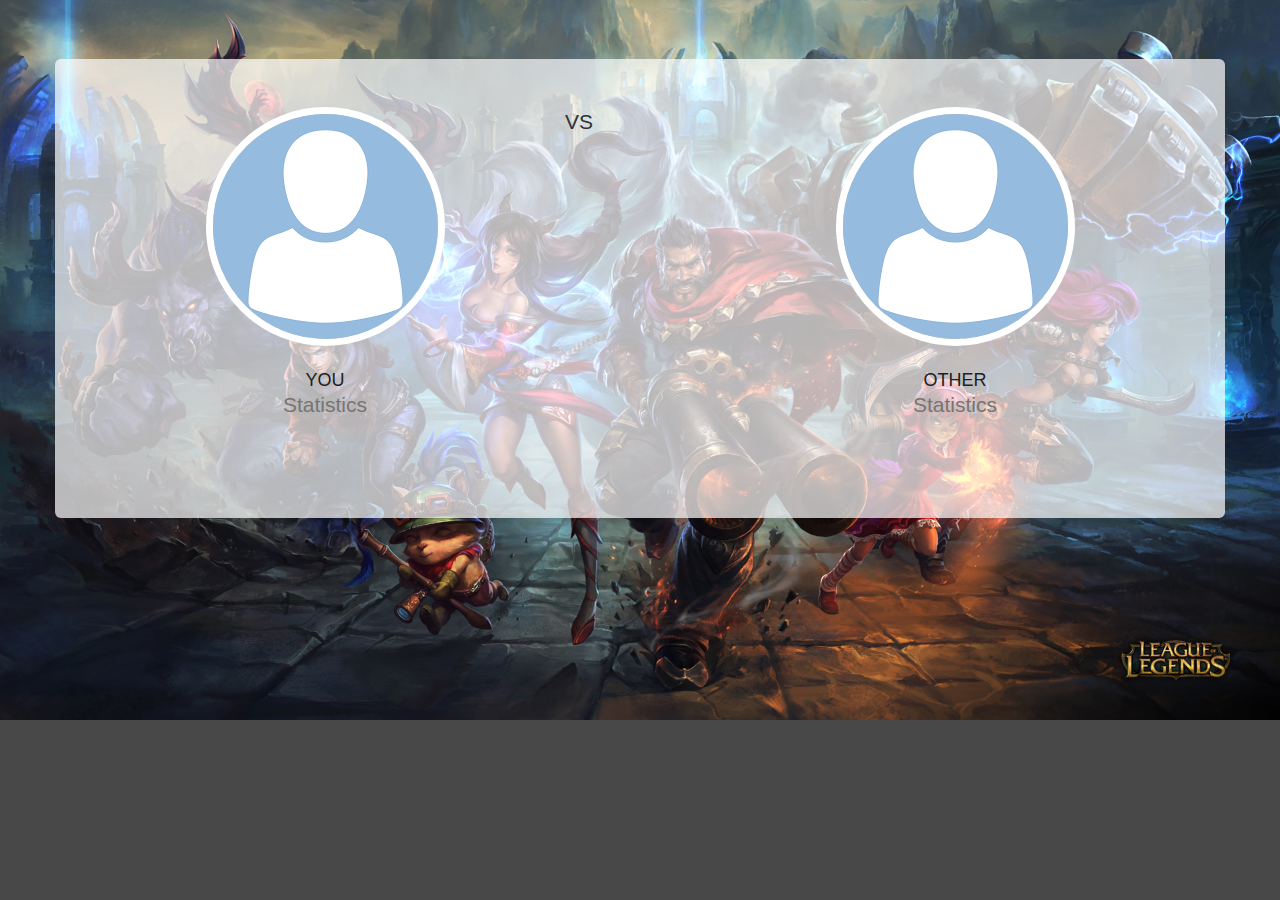
<file: play.html>
<!DOCTYPE html>
<html>
<head>
	<title>Play LOL</title>

	<!-- Bootstrap Core CSS -->
    <link href="css/bootstrap.min.css" rel="stylesheet">

    <!-- Custom CSS -->
    <link href="css/play.css" rel="stylesheet">

    <!-- CSS Palette -->
    <link href="css/palette.css" rel="stylesheet">

</head>
<body>
	<div class="container">
		<div class="row">
			<div class="jumbotron">
				<div class="row">
					<div class="col-lg-5">
	                    <div class="team-member">
	                        <img src="img/avatar.png" class="img-responsive img-circle" alt="">
	                        <h4 class="primary-text-color">YOU</h4>
	                        <p class="text-muted secondary-text-color">Statistics</p>
	                    </div>
					</div>
					<div class="col-lg-2">
						<p>VS</p>
					</div>
					<div class="col-lg-5">
	                    <div class="team-member">
	                        <img src="img/avatar.png" class="img-responsive img-circle" alt="">
	                        <h4 class="primary-text-color">OTHER</h4>
	                        <p class="text-muted secondary-text-color">Statistics</p>
	                    </div>
					</div>
				</div>
			</div>
		</div>
	</div>

	<!-- jQuery -->
    <script src="js/jquery.js"></script>

    <!-- Bootstrap Core JavaScript -->
    <script src="js/bootstrap.min.js"></script>
</body>
</html>
</file>
<file: css/play.css>
body {
	background-image: url('../img/lol_play.jpg');
	background-size: cover;
	background-repeat: no-repeat;
	background-color: #484848
}

.jumbotron {
	background-color: rgba(255,255,255,0.7);
  margin-top: 5%;
}

.team-member {
  text-align: center;
  margin-bottom: 50px;
}
.team-member img {
  margin: 0 auto;
  border: 7px solid white;
}
.team-member h4 {
  margin-top: 25px;
  margin-bottom: 0;
  text-transform: none;
}
.team-member p {
  margin-top: 0;
}
</file>
<file: css/palette.css>
/* Palette generated by Material Palette - materialpalette.com/indigo/yellow */

.dark-primary-color    { background: #303F9F; }
.default-primary-color { background: #3F51B5; }
.light-primary-color   { background: #C5CAE9; }
.text-primary-color    { color: #FFFFFF; }
.accent-color          { background: #FFC107; }
.primary-text-color    { color: #212121; }
.secondary-text-color  { color: #757575; }
.divider-color         { border-color: #BDBDBD; }
.white-color		   { background: #FFFFFF; }
.text-accent-color	   { color: #FFC107; }
</file>
